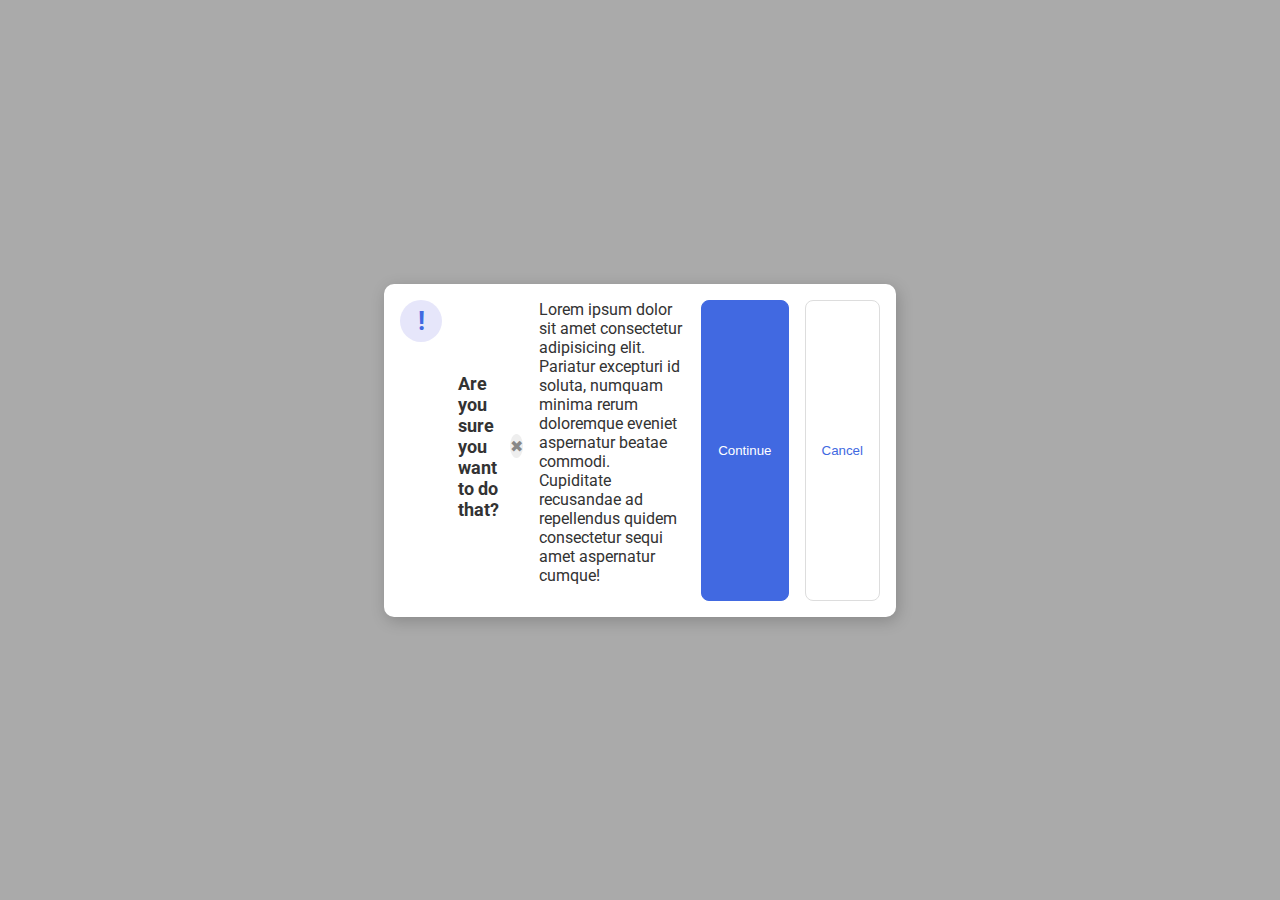
<file: flex/05-flex-modal/index.html>
<!DOCTYPE html>
<html lang="en">
  <head>
    <meta charset="UTF-8">
    <meta http-equiv="X-UA-Compatible" content="IE=edge">
    <meta name="viewport" content="width=device-width, initial-scale=1.0">
    <link rel="stylesheet" href="style.css">
    <title>Modal</title>
  </head>
  <body>
    <div class="modal">
      <div class="icon">!</div>
      <div class="header">Are you sure you want to do that?
      <div class="close-button">✖</div>
    </div>
      <div class="text">Lorem ipsum dolor sit amet consectetur adipisicing elit. Pariatur excepturi id soluta, numquam minima rerum doloremque eveniet aspernatur beatae commodi. Cupiditate recusandae ad repellendus quidem consectetur sequi amet aspernatur cumque!</div>
      <button class="continue">Continue</button>
      <button class="cancel">Cancel</button>
    </div>
  </body>
</html>
</file>
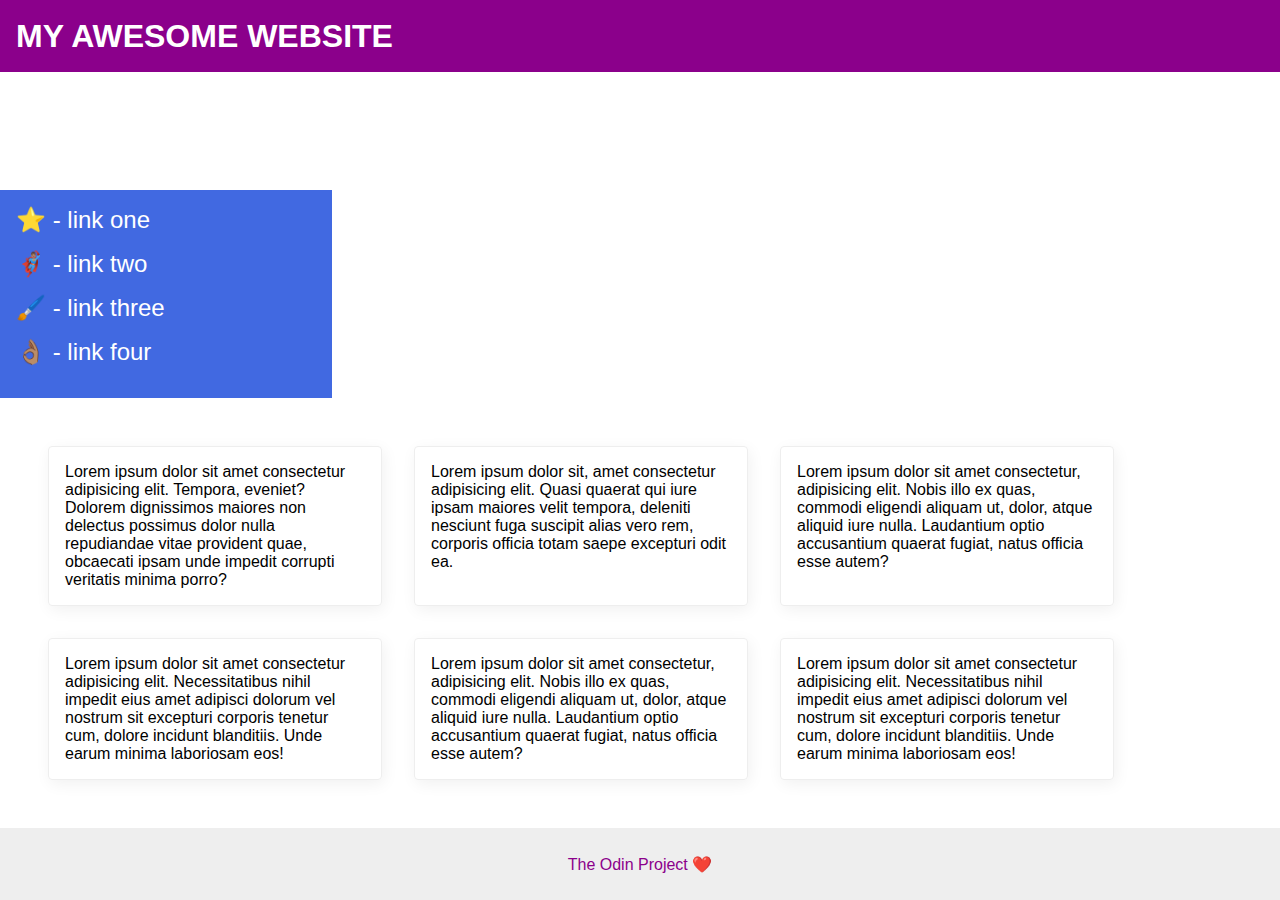
<file: flex/07-flex-layout-2/index.html>
<!DOCTYPE html>
<html lang="en">
  <head>
    <meta charset="UTF-8">
    <meta http-equiv="X-UA-Compatible" content="IE=edge">
    <meta name="viewport" content="width=device-width, initial-scale=1.0">
    <title>The Holy Grail</title>
    <link rel="stylesheet" href="style.css">
  </head>
  <body>
    <div class="header">
      MY AWESOME WEBSITE
    </div>
    <div class="body"></div>
      <div class="sidebar">
        <ul>
          <li><a href="#">⭐ - link one</a></li>
          <li><a href="#">🦸🏽‍♂️ - link two</a></li>
          <li><a href="#">🖌️ - link three</a></li>
          <li><a href="#">👌🏽 - link four</a></li>
        </ul>
      </div>
      <div class="container">
        <div class="card">Lorem ipsum dolor sit amet consectetur adipisicing elit. Tempora, eveniet? Dolorem dignissimos maiores non delectus possimus dolor nulla repudiandae vitae provident quae, obcaecati ipsam unde impedit corrupti veritatis minima porro?</div>
        <div class="card">Lorem ipsum dolor sit, amet consectetur adipisicing elit. Quasi quaerat qui iure ipsam maiores velit tempora, deleniti nesciunt fuga suscipit alias vero rem, corporis officia totam saepe excepturi odit ea.</div>
        <div class="card">Lorem ipsum dolor sit amet consectetur, adipisicing elit. Nobis illo ex quas, commodi eligendi aliquam ut, dolor, atque aliquid iure nulla. Laudantium optio accusantium quaerat fugiat, natus officia esse autem?</div>
        <div class="card">Lorem ipsum dolor sit amet consectetur adipisicing elit. Necessitatibus nihil impedit eius amet adipisci dolorum vel nostrum sit excepturi corporis tenetur cum, dolore incidunt blanditiis. Unde earum minima laboriosam eos!</div>
        <div class="card">Lorem ipsum dolor sit amet consectetur, adipisicing elit. Nobis illo ex quas, commodi eligendi aliquam ut, dolor, atque aliquid iure nulla. Laudantium optio accusantium quaerat fugiat, natus officia esse autem?</div>
        <div class="card">Lorem ipsum dolor sit amet consectetur adipisicing elit. Necessitatibus nihil impedit eius amet adipisci dolorum vel nostrum sit excepturi corporis tenetur cum, dolore incidunt blanditiis. Unde earum minima laboriosam eos!</div>
      </div>
  </div>
    <div class="footer">
      The Odin Project ❤️
    </div>
  </body>
</html>
</file>
<file: flex/05-flex-modal/style.css>
@import url('https://fonts.googleapis.com/css2?family=Roboto:wght@400;700&display=swap');

html, body {
  height: 100%;
}

body {
  font-family: Roboto, sans-serif;
  margin: 0;
  background: #aaa;
  color: #333;
  /* I'll give you this one for free lol */
  display: flex;
  align-items: center;
  justify-content: center;    
}

.modal {
  background: white;
  width: 480px;
  border-radius: 10px;
  box-shadow: 2px 4px 16px rgba(0,0,0,.2);
  display: flex;
  gap: 16px;
  padding: 16px;
}

.icon {
  color: royalblue;
  font-size: 26px;
  font-weight: 700;
  background: lavender;
  width: 42px;
  height: 42px;
  border-radius: 50%;
  display: flex;
  align-items: center;
  justify-content: center;
  flex-shrink: 0;
}

.header {
  display: flex; 
  align-items: center;
  justify-content: space-between;
  font-size: 18px;
  font-weight: 700;
  margin-bottom: 8px;
  flex-direction: row;
}
.close-button {
  background: #eee;
  border-radius: 50%;
  color: #888;
  font-weight: 400;
  font-size: 16px;
  height: 24px;
  width: 24px;
  display: flex;
  align-items: center;
  justify-content: center;
}

button {
  padding: 8px 16px;
  border-radius: 8px;
}

button.continue {
  background: royalblue;
  border: 1px solid royalblue;
  color: white;
}

button.cancel {
  background: white;
  border: 1px solid #ddd;
  color: royalblue;
}

.text {
  margin-bottom: 16px;
}
</file>
<file: flex/07-flex-layout-2/style.css>
body {
  font-family: -apple-system, BlinkMacSystemFont, 'Segoe UI', Roboto, Oxygen, Ubuntu, Cantarell, 'Open Sans', 'Helvetica Neue', sans-serif;
  margin: 0;
  min-height: 100vh;
  display: flex;
  flex-direction: column;
}

.header {
  height: 72px;
  background: darkmagenta;
  color: white;
  font-size: 32px;
  font-weight: 900;
  display: flex;
  align-items: center;
  padding-left: 16px;
}

.footer {
  height: 72px;
  background: #eee;
  color: darkmagenta;
  display: flex;
  align-items: center;
  justify-content: center;
}

.sidebar {
  width: 300px;
  background: royalblue;
  flex-shrink: 0;
  padding: 16px;
}

.card {
  border: 1px solid #eee;
  box-shadow: 2px 4px 16px rgba(0,0,0,.06);
  border-radius: 4px;
}

.body {
  flex: 1;
  display: flex;
  flex-direction: row;
}

ul {
  list-style-type: none;
  margin: 0;
  padding: 0;
}

li {
  margin-bottom: 16px;
}

a {
  color: white;
  text-decoration: none;
  font-size: 24px;
}

.container {
  padding: 32px;
  display: flex;
  flex-wrap: wrap;
}

.card {
  padding: 16px;
  margin: 16px;
  width: 300px;
}
</file>
